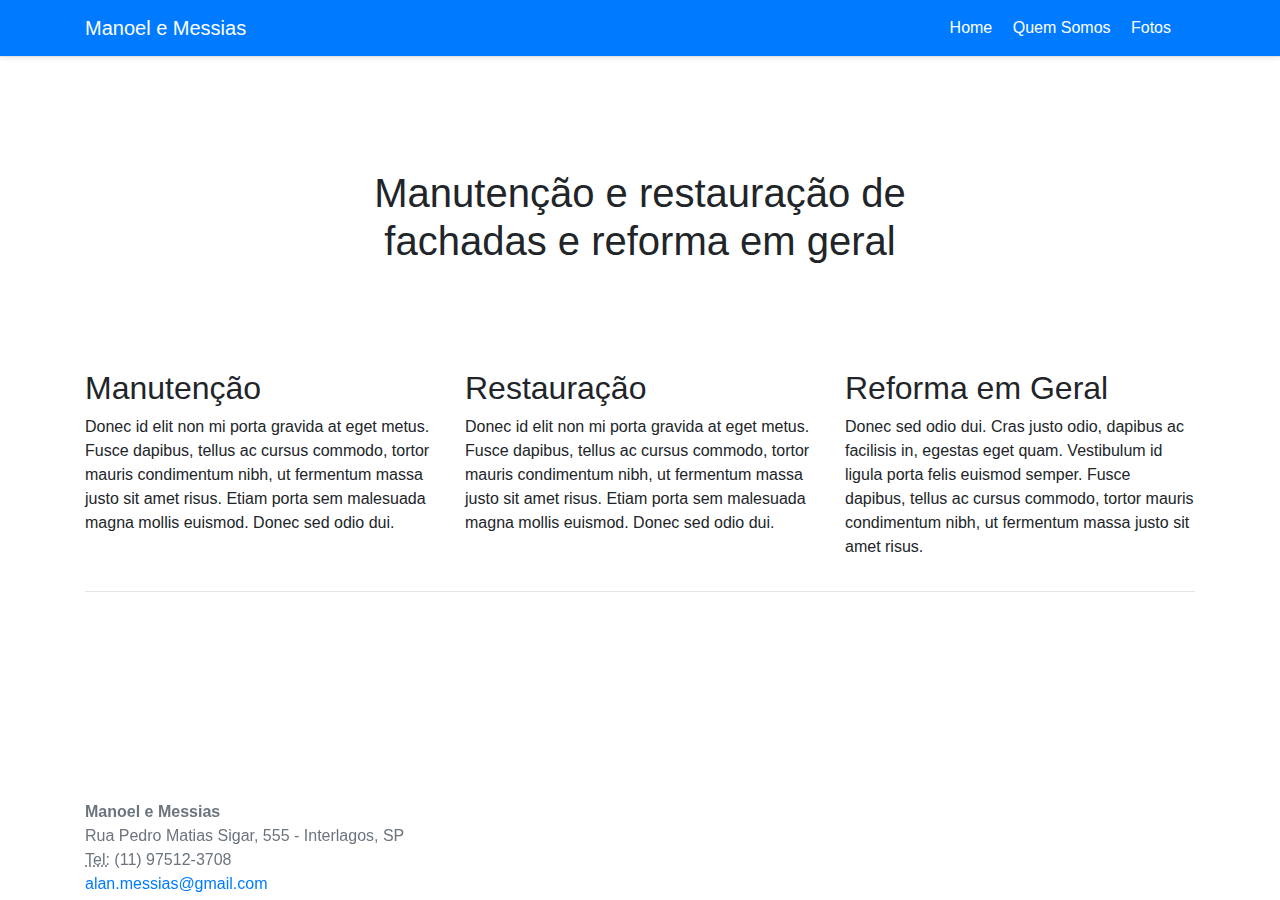
<file: index.htm>
<!doctype html>
<html lang="pt-br">
  <head>
    <meta charset="utf-8">
    <meta name="viewport" content="width=device-width, initial-scale=1, shrink-to-fit=no">
    <meta name="description" content="Manoel e Messias restauração de fachadas">
    <meta name="author" content="Robson Magno">
    <title>Manoel e Messias</title>

    <!-- Principal CSS do Bootstrap -->
    <link href="css/bootstrap.min.css" rel="stylesheet">

    <!-- Estilos customizados para este template -->
    <link href="css/album.css" rel="stylesheet">
  </head>

  <body>

    <header>
            <div class="d-flex flex-column flex-md-row align-items-center p-3 px-md-4 mb-3 bg-primary border-bottom shadow-sm">
                <div class="container d-flex justify-content-between">
                    <h5 class="my-0 mr-md-auto font-weight-normal text-white">Manoel e Messias</h5>
                    <nav class="my-2 my-md-0 mr-md-3">
                        <a class="p-2 text-white" href="index.htm">Home</a>
                        <a class="p-2 text-white" href="who.htm">Quem Somos</a>
                        <a class="p-2 text-white" href="pictures.htm">Fotos</a>
                    </nav>
                </div>
            </div>
    </header>

    <main role="main">

      <!-- Principal jumbotron, para a principal mensagem de marketing ou call to action -->
      <div class="jumbotron">
          <div class="container">
            <h1 class="display-6 text-center">Manutenção e restauração de fachadas e reforma em geral</h1>
          </div>
        </div>

        <div class="container">
            <!-- Exemplo de linha de colunas -->
            <div class="row">
              <div class="col-md-4">
                <h2>Manutenção</h2>
                <p>Donec id elit non mi porta gravida at eget metus. Fusce dapibus, tellus ac cursus commodo, tortor mauris condimentum nibh, ut fermentum massa justo sit amet risus. Etiam porta sem malesuada magna mollis euismod. Donec sed odio dui. </p>
              </div>
              <div class="col-md-4">
                <h2>Restauração</h2>
                <p>Donec id elit non mi porta gravida at eget metus. Fusce dapibus, tellus ac cursus commodo, tortor mauris condimentum nibh, ut fermentum massa justo sit amet risus. Etiam porta sem malesuada magna mollis euismod. Donec sed odio dui. </p>
              </div>
              <div class="col-md-4">
                <h2>Reforma em Geral</h2>
                <p>Donec sed odio dui. Cras justo odio, dapibus ac facilisis in, egestas eget quam. Vestibulum id ligula porta felis euismod semper. Fusce dapibus, tellus ac cursus commodo, tortor mauris condimentum nibh, ut fermentum massa justo sit amet risus.</p>
              </div>
            </div>
    
            <hr>
    
          </div> <!-- /container -->

    </main>

    <footer class="text-muted footer">
      <div class="container">
        <div class="bd-example">
            <address>
            <strong>Manoel e Messias</strong><br>
            Rua Pedro Matias Sigar, 555 - Interlagos, SP<br>
            <abbr title="Telefone">Tel:</abbr> (11) 97512-3708<br>
            <a href="mailto:alan.messias@gmail.com">alan.messias@gmail.com</a>
            </address>
        </div>
      </div>
    </footer>

    <!-- Principal JavaScript do Bootstrap
    ================================================== -->
    <!-- Foi colocado no final para a página carregar mais rápido -->
    <script src="js/jquery-3.3.1.slim.min.js" integrity="sha384-q8i/X+965DzO0rT7abK41JStQIAqVgRVzpbzo5smXKp4YfRvH+8abtTE1Pi6jizo" crossorigin="anonymous"></script>
    <script src="js/popper.min.js"></script>
    <script src="js/bootstrap.min.js"></script>
    <script src="js/holder.min.js"></script>
  </body>
</html>
</file>
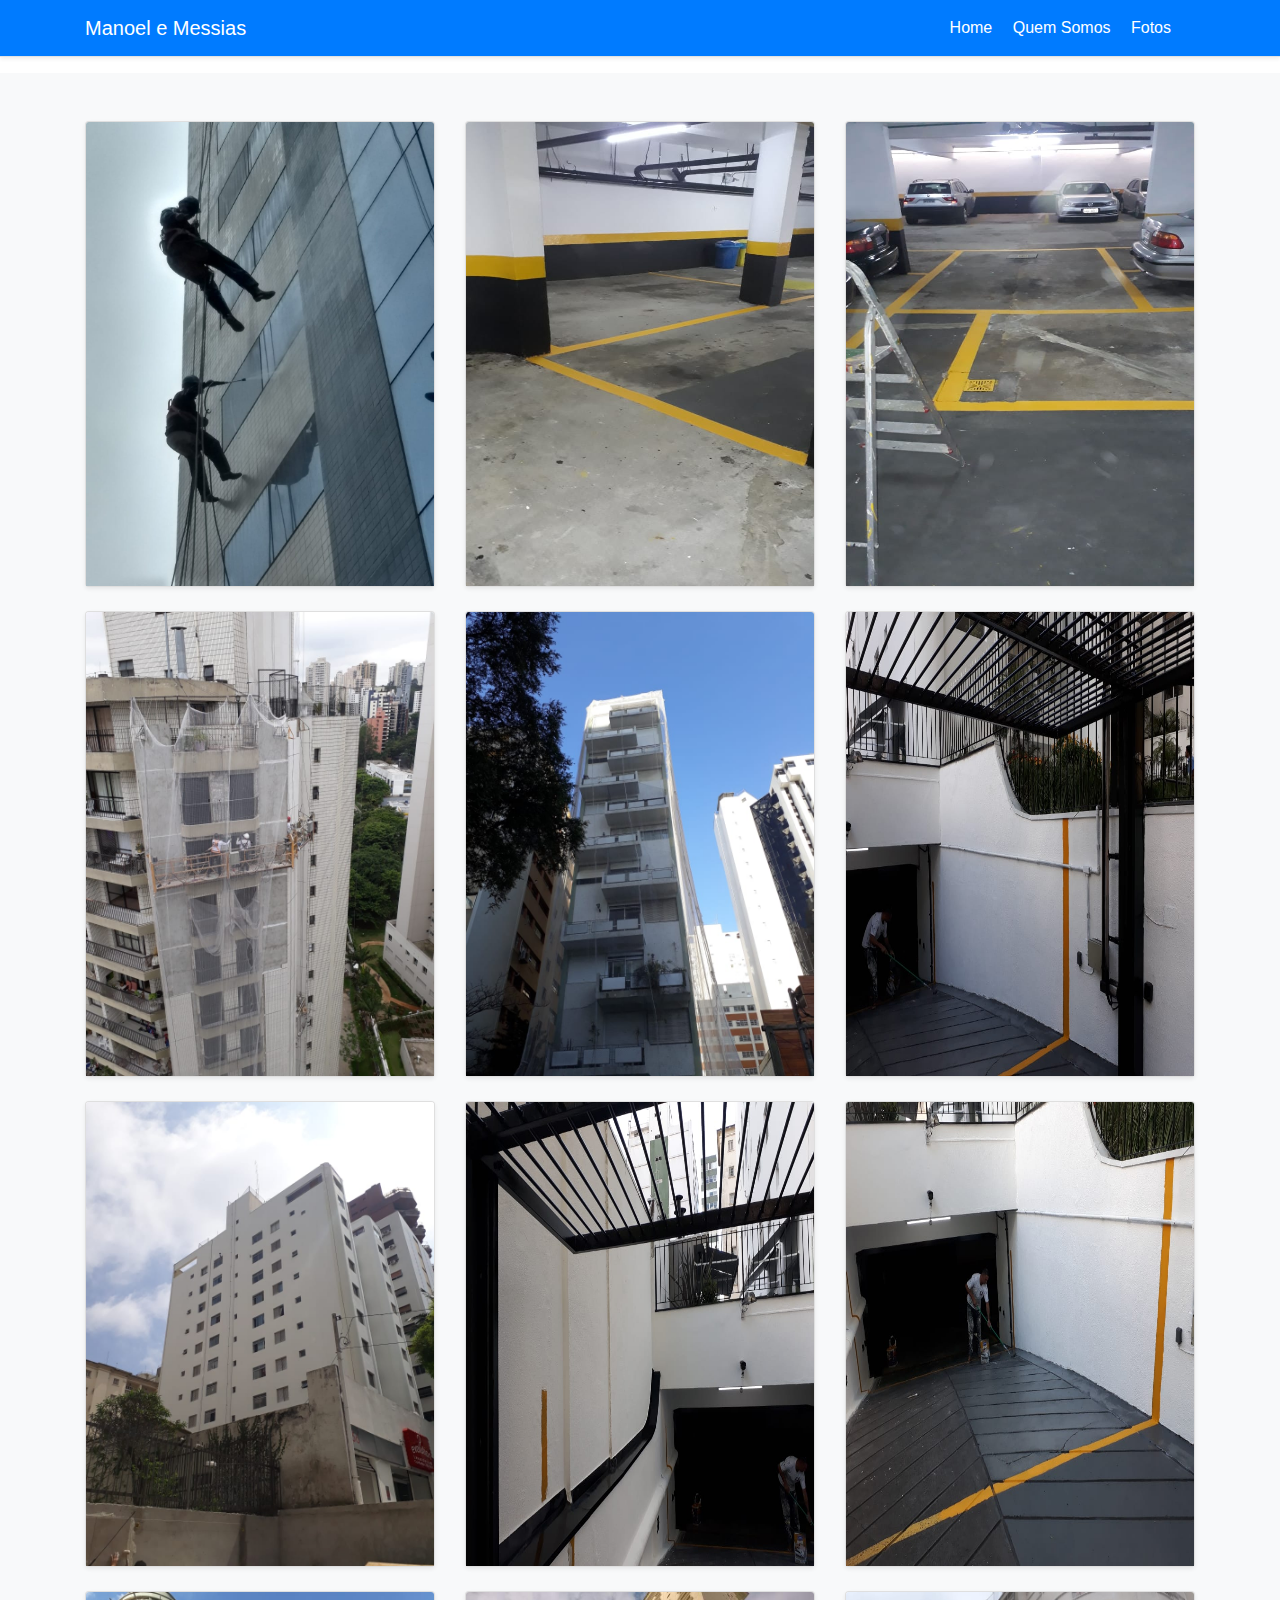
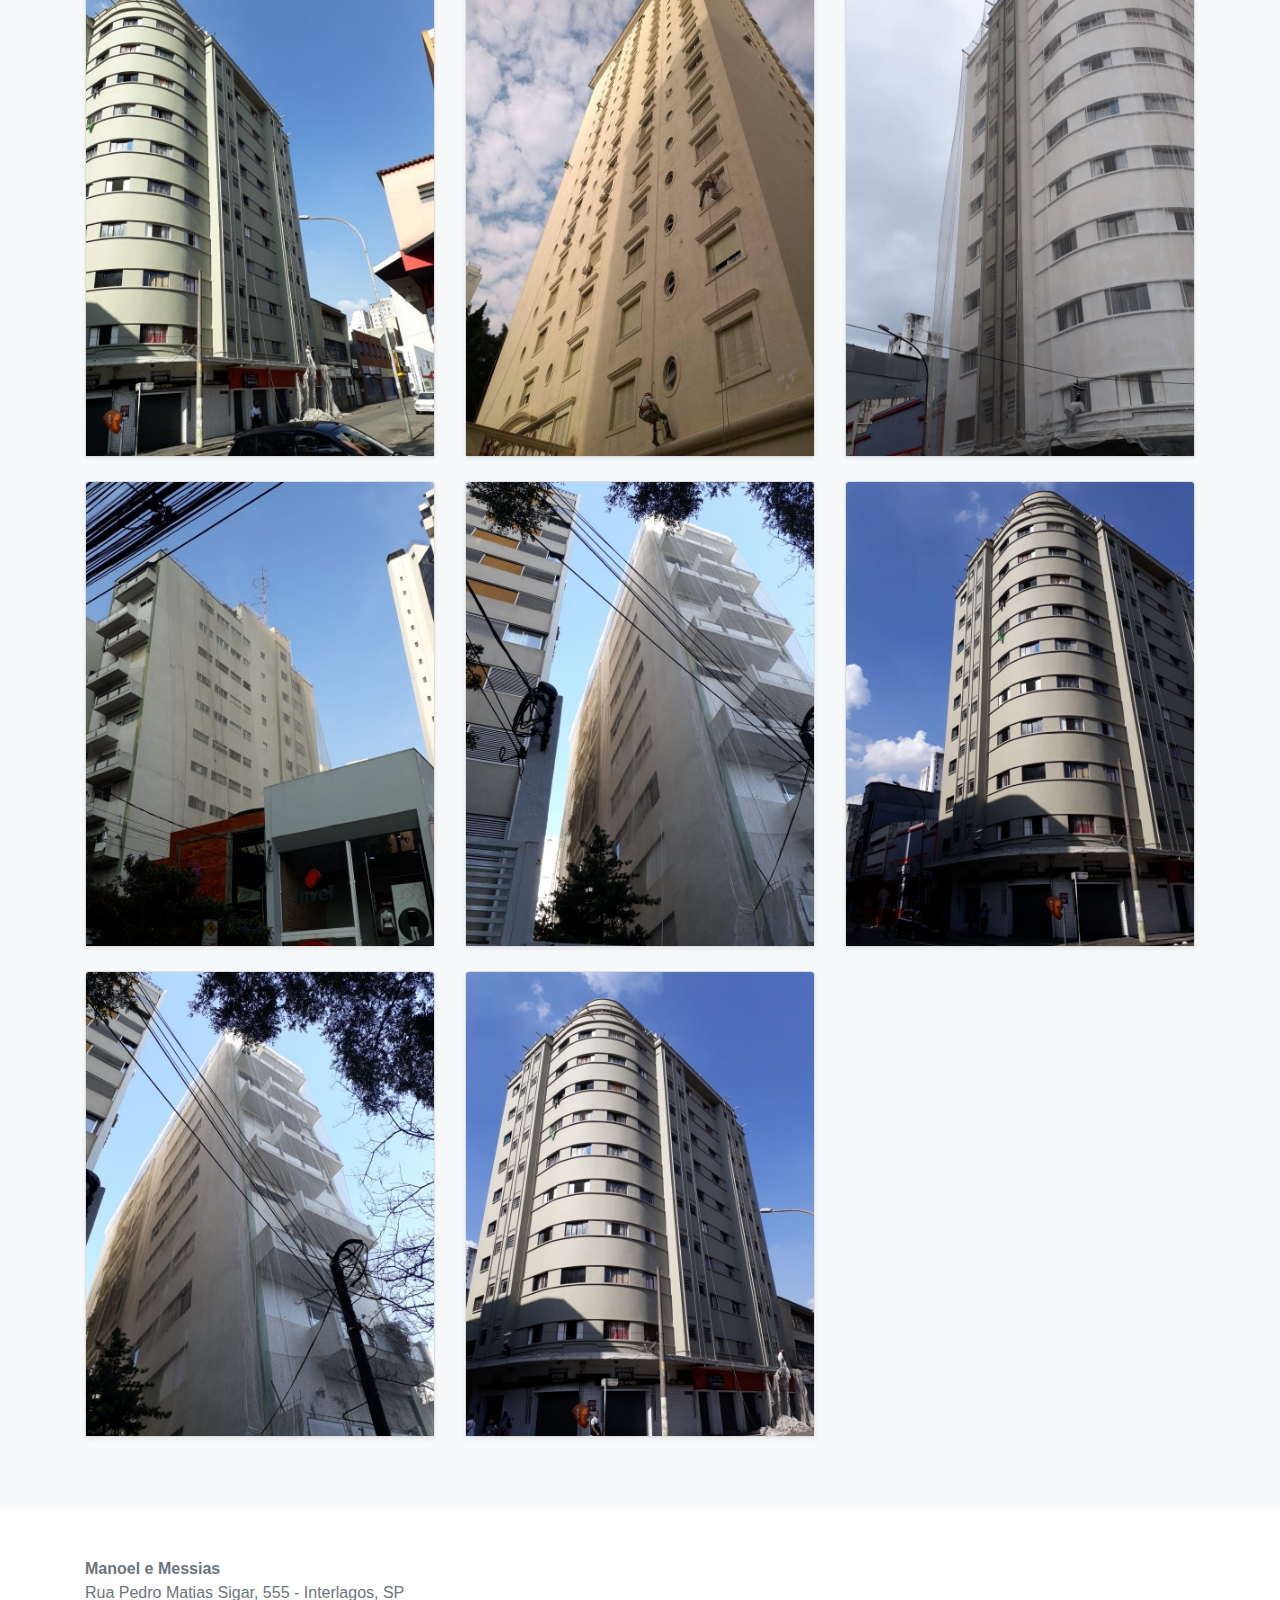
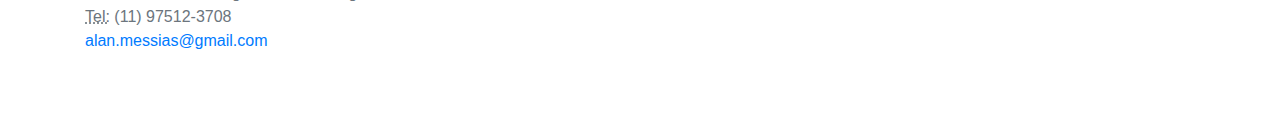
<file: pictures.htm>
<!doctype html>
<html lang="pt-br">
  <head>
    <meta charset="utf-8">
    <meta name="viewport" content="width=device-width, initial-scale=1, shrink-to-fit=no">
    <meta name="description" content="Manoel e Messias restauração de fachadas">
    <meta name="author" content="Robson Magno">
    <title>Manoel e Messias</title>

    <!-- Principal CSS do Bootstrap -->
    <link href="css/bootstrap.min.css" rel="stylesheet">

    <!-- Estilos customizados para este template -->
    <link href="css/album.css" rel="stylesheet">
  </head>

  <body>

    <header>
            <div class="d-flex flex-column flex-md-row align-items-center p-3 px-md-4 mb-3 bg-primary border-bottom shadow-sm">
                <div class="container d-flex justify-content-between">
                    <h5 class="my-0 mr-md-auto font-weight-normal text-white">Manoel e Messias</h5>
                    <nav class="my-2 my-md-0 mr-md-3">
                        <a class="p-2 text-white" href="index.htm">Home</a>
                        <a class="p-2 text-white" href="who.htm">Quem Somos</a>
                        <a class="p-2 text-white" href="pictures.htm">Fotos</a>
                    </nav>
                </div>
            </div>
    </header>

    <main role="main">

      <div class="album py-5 bg-light">
        <div class="container">

          <div class="row">
            <div class="col-md-4">
              <div class="card mb-4 shadow-sm">
                <img class="card-img-top" src="img/img-01.jpg" width="348" height="464">
              </div>
            </div>

            <div class="col-md-4">
              <div class="card mb-4 shadow-sm">
                <img class="card-img-top" src="img/img-02.jpg" width="348" height="464">
              </div>
            </div>

            <div class="col-md-4">
              <div class="card mb-4 shadow-sm">
                <img class="card-img-top" src="img/img-03.jpg" width="348" height="464">
              </div>
            </div>

            <div class="col-md-4">
              <div class="card mb-4 shadow-sm">
                <img class="card-img-top" src="img/img-04.jpg" width="348" height="464">
              </div>
            </div>

            <div class="col-md-4">
              <div class="card mb-4 shadow-sm">
                <img class="card-img-top" src="img/img-05.jpg" width="348" height="464">
              </div>
            </div>

            <div class="col-md-4">
              <div class="card mb-4 shadow-sm">
                <img class="card-img-top" src="img/img-06.jpg" width="348" height="464">
              </div>
            </div>

            <div class="col-md-4">
              <div class="card mb-4 shadow-sm">
                <img class="card-img-top" src="img/img-07.jpg" width="348" height="464">
              </div>
            </div>

            <div class="col-md-4">
              <div class="card mb-4 shadow-sm">
                <img class="card-img-top" src="img/img-08.jpg" width="348" height="464">
              </div>
            </div>

            <div class="col-md-4">
              <div class="card mb-4 shadow-sm">
                <img class="card-img-top" src="img/img-09.jpg" width="348" height="464">
              </div>
            </div>

            <div class="col-md-4">
                <div class="card mb-4 shadow-sm">
                    <img class="card-img-top" src="img/img-10.jpg" width="348" height="464">
                </div>
            </div>

            <div class="col-md-4">
                <div class="card mb-4 shadow-sm">
                    <img class="card-img-top" src="img/img-11.jpg" width="348" height="464">
                </div>
            </div>

              <div class="col-md-4">
                <div class="card mb-4 shadow-sm">
                  <img class="card-img-top" src="img/img-12.jpg" width="348" height="464">
                </div>
              </div>

              <div class="col-md-4">
                <div class="card mb-4 shadow-sm">
                  <img class="card-img-top" src="img/img-13.jpg" width="348" height="464">
                </div>
              </div>

              <div class="col-md-4">
                <div class="card mb-4 shadow-sm">
                  <img class="card-img-top" src="img/img-14.jpg" width="348" height="464">
                </div>
              </div>

              <div class="col-md-4">
                <div class="card mb-4 shadow-sm">
                  <img class="card-img-top" src="img/img-15.jpg" width="348" height="464">
                </div>
              </div>

              <div class="col-md-4">
                <div class="card mb-4 shadow-sm">
                  <img class="card-img-top" src="img/img-16.jpg" width="348" height="464">
                </div>
              </div>

              <div class="col-md-4">
                <div class="card mb-4 shadow-sm">
                  <img class="card-img-top" src="img/img-17.jpg" width="348" height="464">
                </div>
              </div>
          </div>
        </div>
      </div>
    </main>

    <footer class="text-muted footer2">
        <div class="container">
          <div class="bd-example">
              <address>
              <strong>Manoel e Messias</strong><br>
              Rua Pedro Matias Sigar, 555 - Interlagos, SP<br>
              <abbr title="Telefone">Tel:</abbr> (11) 97512-3708<br>
              <a href="mailto:alan.messias@gmail.com">alan.messias@gmail.com</a>
              </address>
          </div>
        </div>
      </footer>

    <!-- Principal JavaScript do Bootstrap
    ================================================== -->
    <!-- Foi colocado no final para a página carregar mais rápido -->
    <script src="js/jquery-3.3.1.slim.min.js" integrity="sha384-q8i/X+965DzO0rT7abK41JStQIAqVgRVzpbzo5smXKp4YfRvH+8abtTE1Pi6jizo" crossorigin="anonymous"></script>
    <script src="js/popper.min.js"></script>
    <script src="js/bootstrap.min.js"></script>
    <script src="js/holder.min.js"></script>
  </body>
</html>
</file>
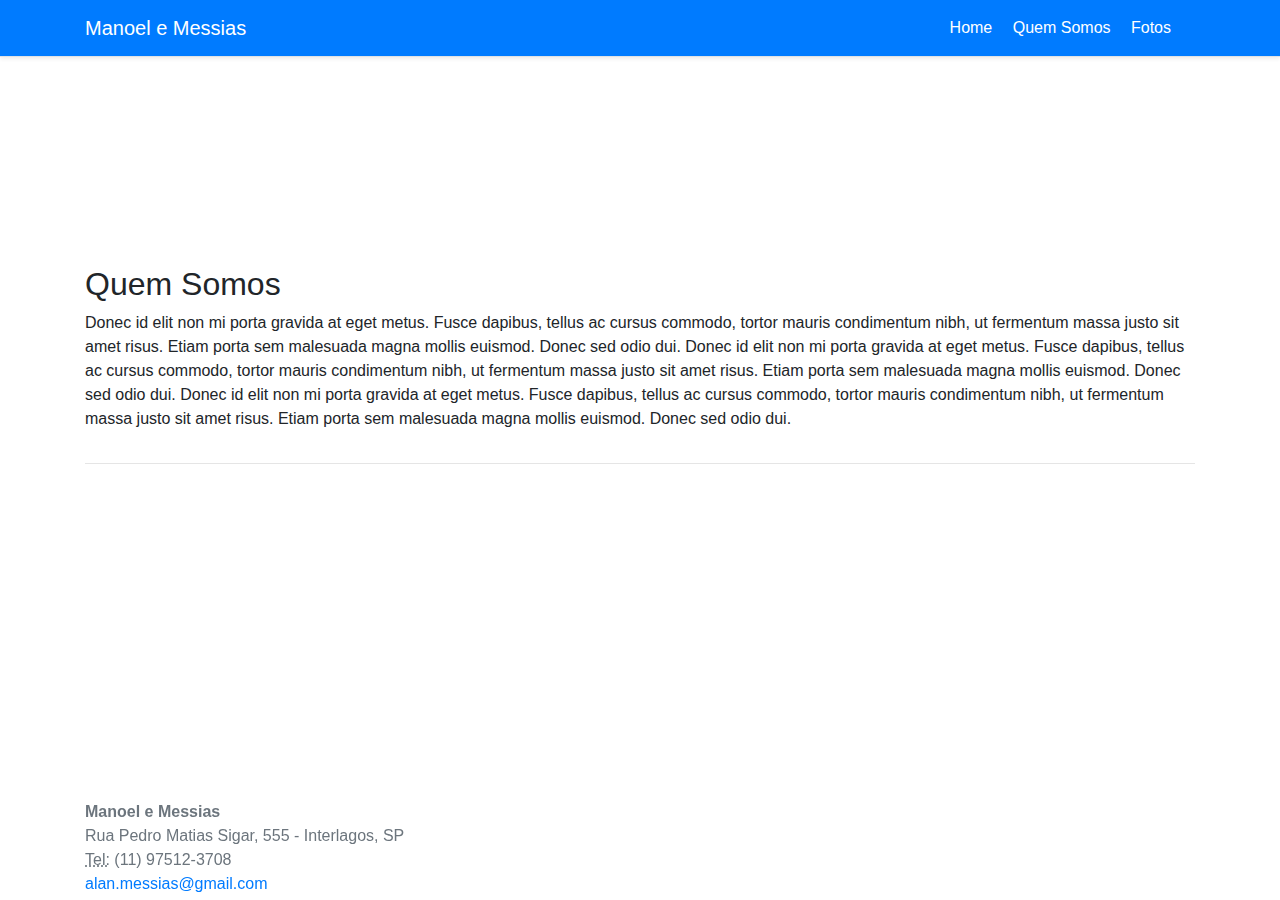
<file: who.htm>
<!doctype html>
<html lang="pt-br">
  <head>
    <meta charset="utf-8">
    <meta name="viewport" content="width=device-width, initial-scale=1, shrink-to-fit=no">
    <meta name="description" content="Manoel e Messias restauração de fachadas">
    <meta name="author" content="Robson Magno">
    <title>Manoel e Messias</title>

    <!-- Principal CSS do Bootstrap -->
    <link href="css/bootstrap.min.css" rel="stylesheet">

    <!-- Estilos customizados para este template -->
    <link href="css/album.css" rel="stylesheet">
  </head>

  <body>

    <header>
            <div class="d-flex flex-column flex-md-row align-items-center p-3 px-md-4 mb-3 bg-primary border-bottom shadow-sm">
                <div class="container d-flex justify-content-between">
                    <h5 class="my-0 mr-md-auto font-weight-normal text-white">Manoel e Messias</h5>
                    <nav class="my-2 my-md-0 mr-md-3">
                        <a class="p-2 text-white" href="index.htm">Home</a>
                        <a class="p-2 text-white" href="who.htm">Quem Somos</a>
                        <a class="p-2 text-white" href="pictures.htm">Fotos</a>
                    </nav>
                </div>
            </div>
    </header>

    <main role="main">

        <!-- Principal jumbotron, para a principal mensagem de marketing ou call to action -->
        <div class="jumbotron">
            <div class="container">
            </div>
        </div>

        <div class="container">
            <!-- Exemplo de linha de colunas -->
            <div class="row">
              <div class="col-md-12">
                <h2>Quem Somos</h2>
                <p>Donec id elit non mi porta gravida at eget metus. Fusce dapibus, tellus ac cursus commodo, tortor mauris condimentum nibh, 
                    ut fermentum massa justo sit amet risus. Etiam porta sem malesuada magna mollis euismod. Donec sed odio dui.
                    Donec id elit non mi porta gravida at eget metus. Fusce dapibus, tellus ac cursus commodo, tortor mauris 
                    condimentum nibh, ut fermentum massa justo sit amet risus. Etiam porta sem malesuada magna mollis euismod. Donec sed odio dui. 
                    Donec id elit non mi porta gravida at eget metus. Fusce dapibus, tellus ac cursus commodo, tortor mauris 
                    condimentum nibh, ut fermentum massa justo sit amet risus. Etiam porta sem malesuada magna mollis euismod. Donec sed odio dui. </p>
              </div>
            </div>
    
            <hr>
    
          </div> <!-- /container -->

    </main>

    <footer class="text-muted footer">
      <div class="container">
        <div class="bd-example">
            <address>
            <strong>Manoel e Messias</strong><br>
            Rua Pedro Matias Sigar, 555 - Interlagos, SP<br>
            <abbr title="Telefone">Tel:</abbr> (11) 97512-3708<br>
            <a href="mailto:alan.messias@gmail.com">alan.messias@gmail.com</a>
            </address>
        </div>
      </div>
    </footer>

    <!-- Principal JavaScript do Bootstrap
    ================================================== -->
    <!-- Foi colocado no final para a página carregar mais rápido -->
    <script src="js/jquery-3.3.1.slim.min.js" integrity="sha384-q8i/X+965DzO0rT7abK41JStQIAqVgRVzpbzo5smXKp4YfRvH+8abtTE1Pi6jizo" crossorigin="anonymous"></script>
    <script src="js/popper.min.js"></script>
    <script src="js/bootstrap.min.js"></script>
    <script src="js/holder.min.js"></script>
  </body>
</html>
</file>
<file: css/album.css>
:root {
  --jumbotron-padding-y: 3rem;
}

.jumbotron {
  padding-top: var(--jumbotron-padding-y);
  padding-bottom: var(--jumbotron-padding-y);
  margin-bottom: 0;
  background-color: #fff;
}
@media (min-width: 768px) {
  .jumbotron {
    padding-top: calc(var(--jumbotron-padding-y) * 2);
    padding-bottom: calc(var(--jumbotron-padding-y) * 2);
  }
}

.jumbotron p:last-child {
  margin-bottom: 0;
}

.jumbotron-heading {
  font-weight: 300;
}

.jumbotron .container {
  max-width: 40rem;
}

.footer2 {
  padding-top: 3rem;
  padding-bottom: 3rem;
}

.footer p {
  margin-bottom: .25rem;
}

.footer {
  position: fixed;
  height: 100px;
  bottom: 0;
  width: 100%;
}
</file>
